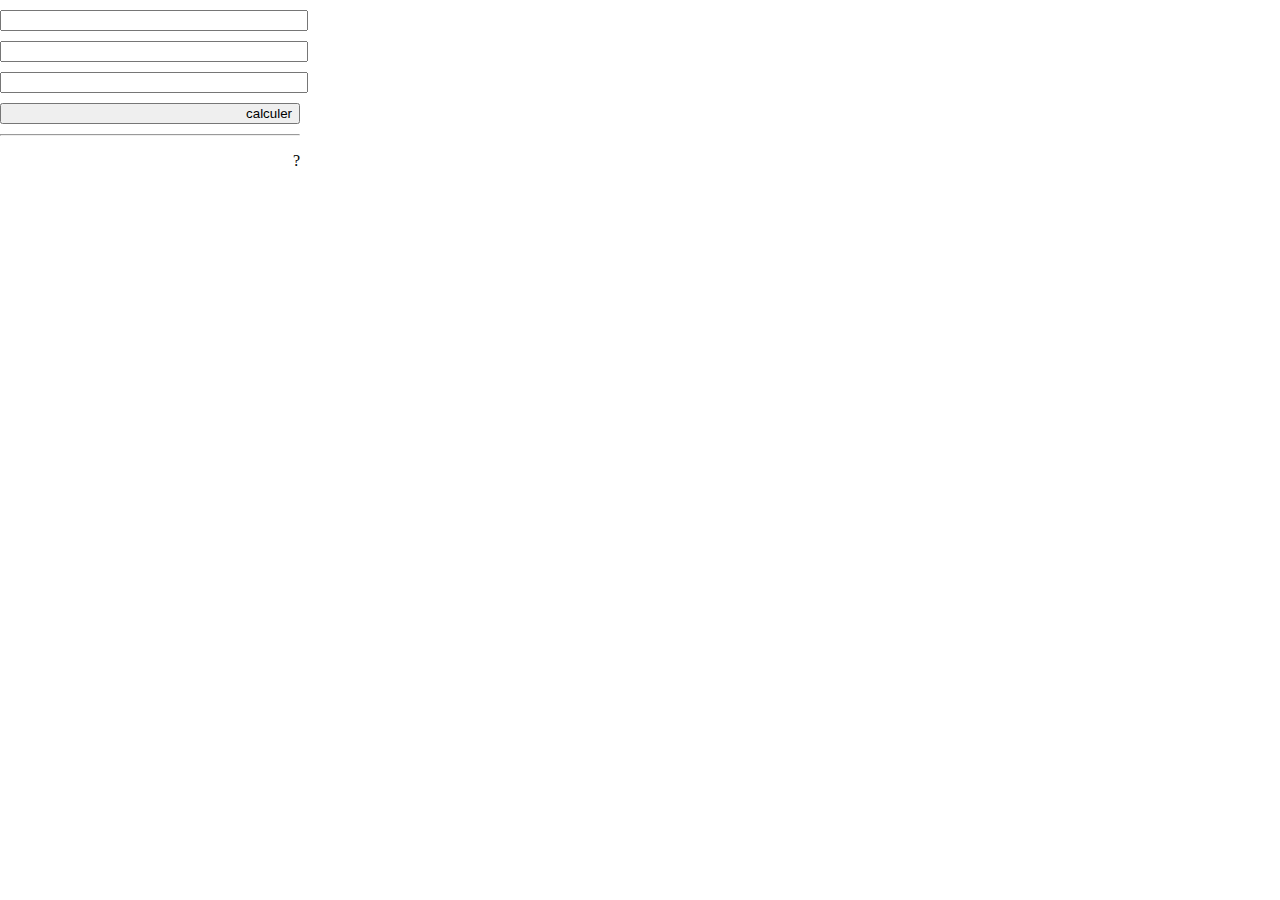
<file: correction/index.html>
<!DOCTYPE html>
<html>

<head>
  <meta charset="utf-8">
  <title></title>
  <link rel="stylesheet" href="main.css" media="screen" title="no title" charset="utf-8">
</head>

<body>
  <div class="container">
    <form id="calculator">
      <fieldset>
        <input type="number" />
      </fieldset>
      <fieldset>
        <input type="number" />
      </fieldset>
      <fieldset>
        <input type="number" />
      </fieldset>
      <fieldset>
        <input type="submit" value="calculer"/>
      </fieldset>
      <hr/>
      <p id="result">?</p>
    </form>
  </div>
  <script src="app.js" charset="utf-8"></script>
</body>

</html>
</file>
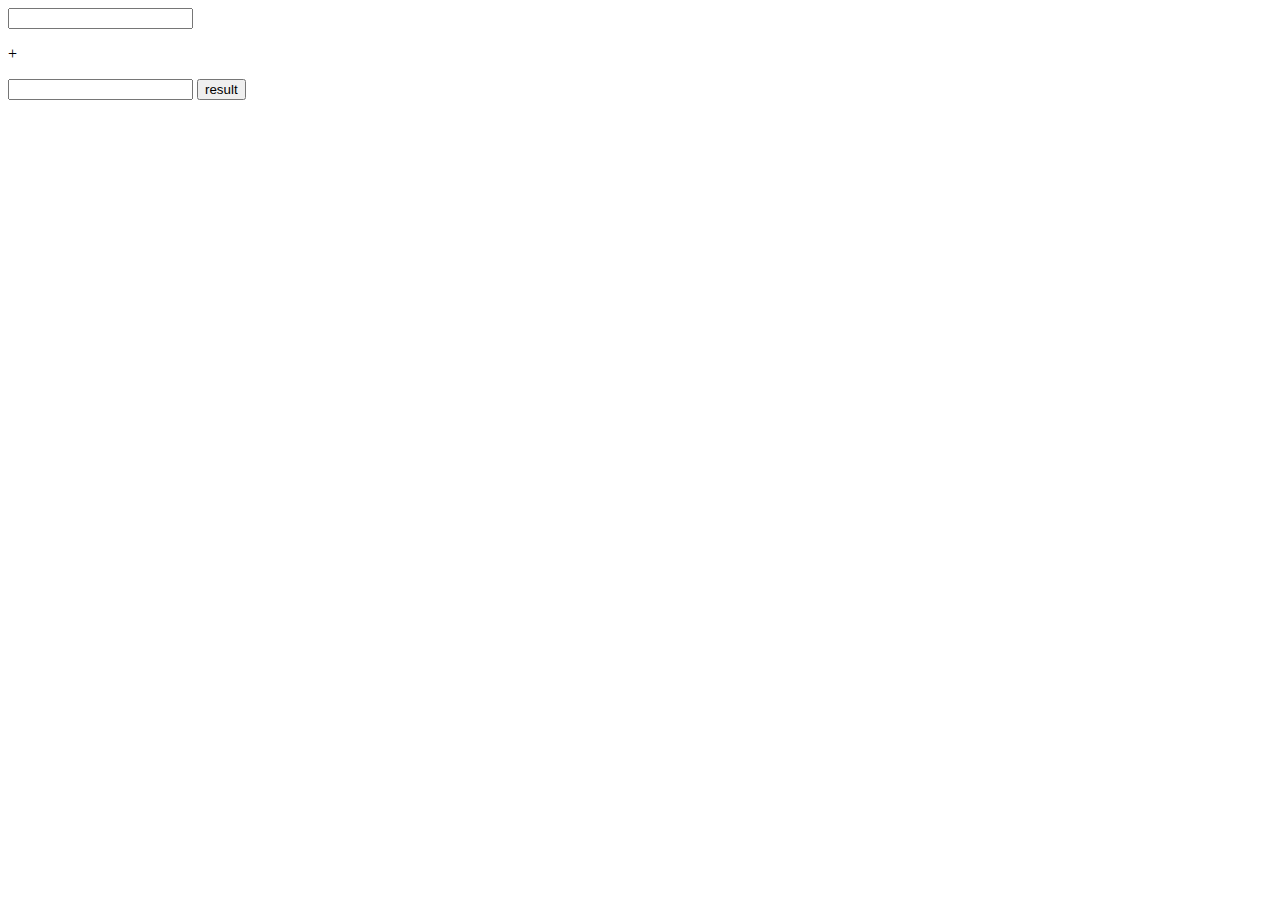
<file: calculator.html>
<!DOCTYPE html>
<html>
  <head>
    <meta charset="utf-8">
    <script type="text/javascript" src="calculator.js"></script>
    <title></title>
  </head>
  <body>
    <form>
        <input type="number" name="nbx"/>
        <p>+</p>
        <input type="number" name="nby"/>
        <input type="submit" value="result"/>
    </form>
  </body>
</html>
</file>
<file: correction/main.css>
body {
  margin: 0;
}

.container {
  width: 300px;
}

fieldset {
  border: 0;
  padding: 0;
  margin: 10px 0;
}

input {
  width: 100%;
}

input, #result {
  text-align: right;
}
</file>
